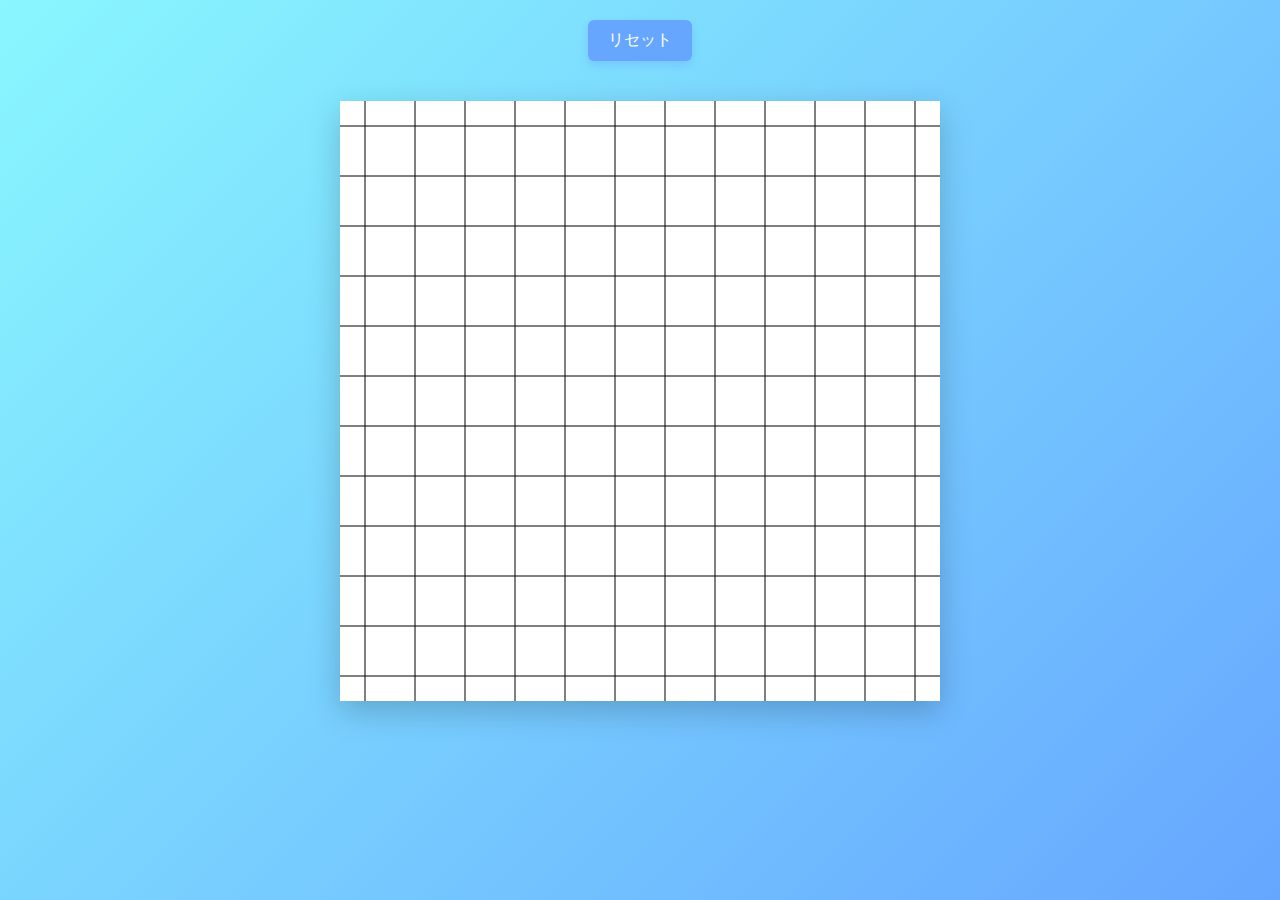
<file: index.html>
<!DOCTYPE html>
<html>

<head>
	<meta charset="UTF-8">
	<title>共円</title>
	<link rel="stylesheet" href="style.css" />
</head>

<body>
<button id = reset onclick="resetGame()">リセット</button>
	<canvas id="Area"></canvas>

	<script src="function.js"></script>
	<script>
	</script>

</body>

</html>
</file>
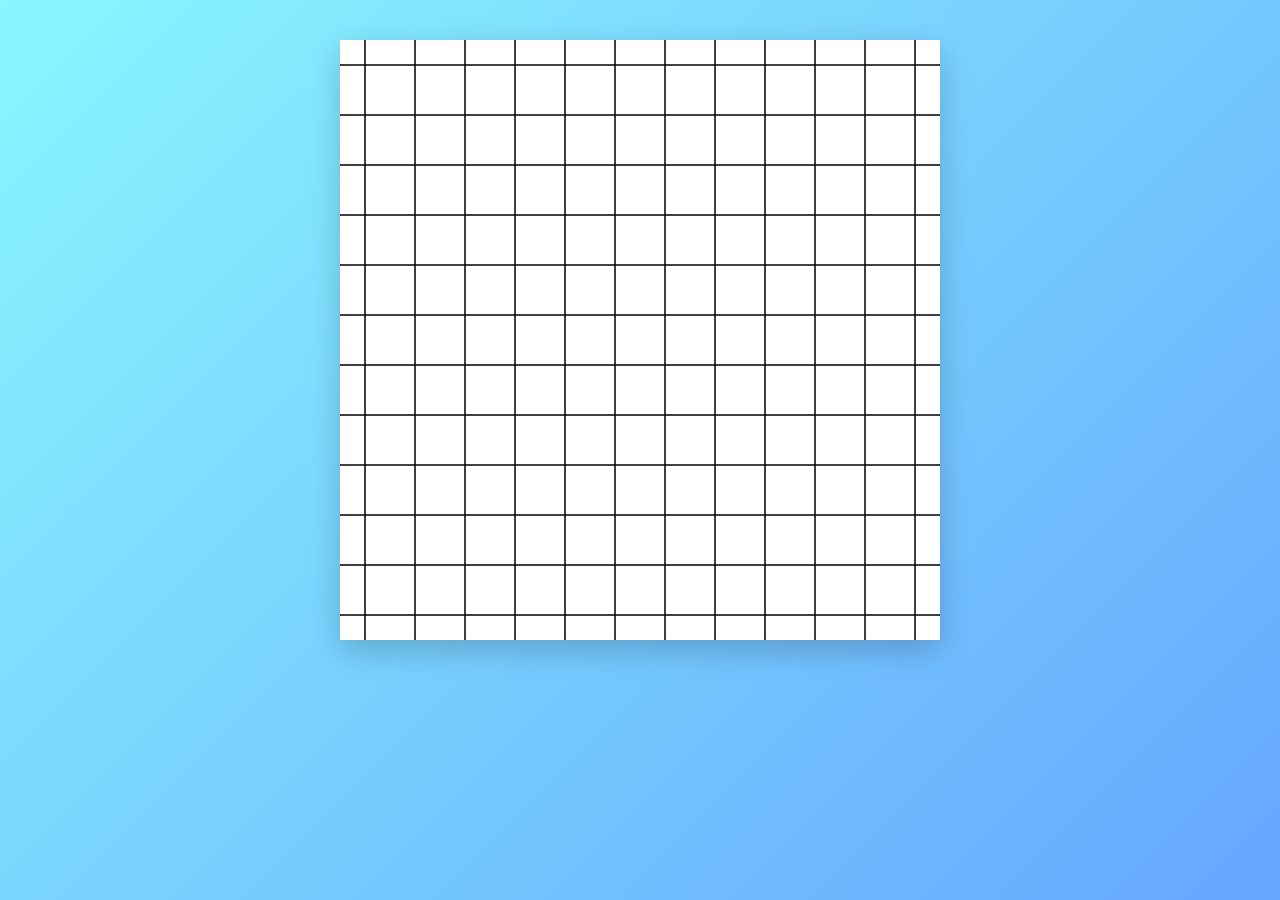
<file: circle.html>
<!DOCTYPE html>
<html>

<head>
	<meta charset="UTF-8">
	<title>共円</title>
	<link rel="stylesheet" href="style.css" />
</head>

<body>

	<canvas id="Area"></canvas>

	<script src="function.js"></script>
	<script>
	drawGrid();
	getAllGridPoints()
	</script>

</body>

</html>
</file>
<file: style.css>
@charset "UTF-8";
body {
  margin: 0; padding: 0;
  font-family: "Segoe UI";
  background: linear-gradient(135deg, #89f7fe 0%, #66a6ff 100%);
  height: 100vh;
  display: flex;
  flex-direction: column;
  align-items: center;
  justify-content: flex-start;
}
#Area {
  position: relative; /* 子要素の絶対配置の基準にする */
  width: 600px;
  height: 600px;
  background-color: #fff;
  margin-top: 40px;
  box-shadow: 0 10px 30px rgba(0,0,0,0.2); /* 影 */

}
button {
  background-color: #66a6ff;
  color: white;
  border: none;
  border-radius: 6px;
  padding: 10px 20px;
  font-size: 16px;
  cursor: pointer;
  box-shadow: 0 4px 8px rgba(102, 166, 255, 0.4);
  transition: background-color 0.3s ease, box-shadow 0.3s ease;
  margin-top: 20px;
}

button:hover {
  background-color: rgb(255, 128, 128);
  box-shadow: 0 6px 12px rgb(255, 128, 128);
}

button:active {
  background-color: #4a88ff;
  box-shadow: 0 2px 4px rgba(74, 136, 255, 0.8);
  transform: translateY(1px);
}
</file>
